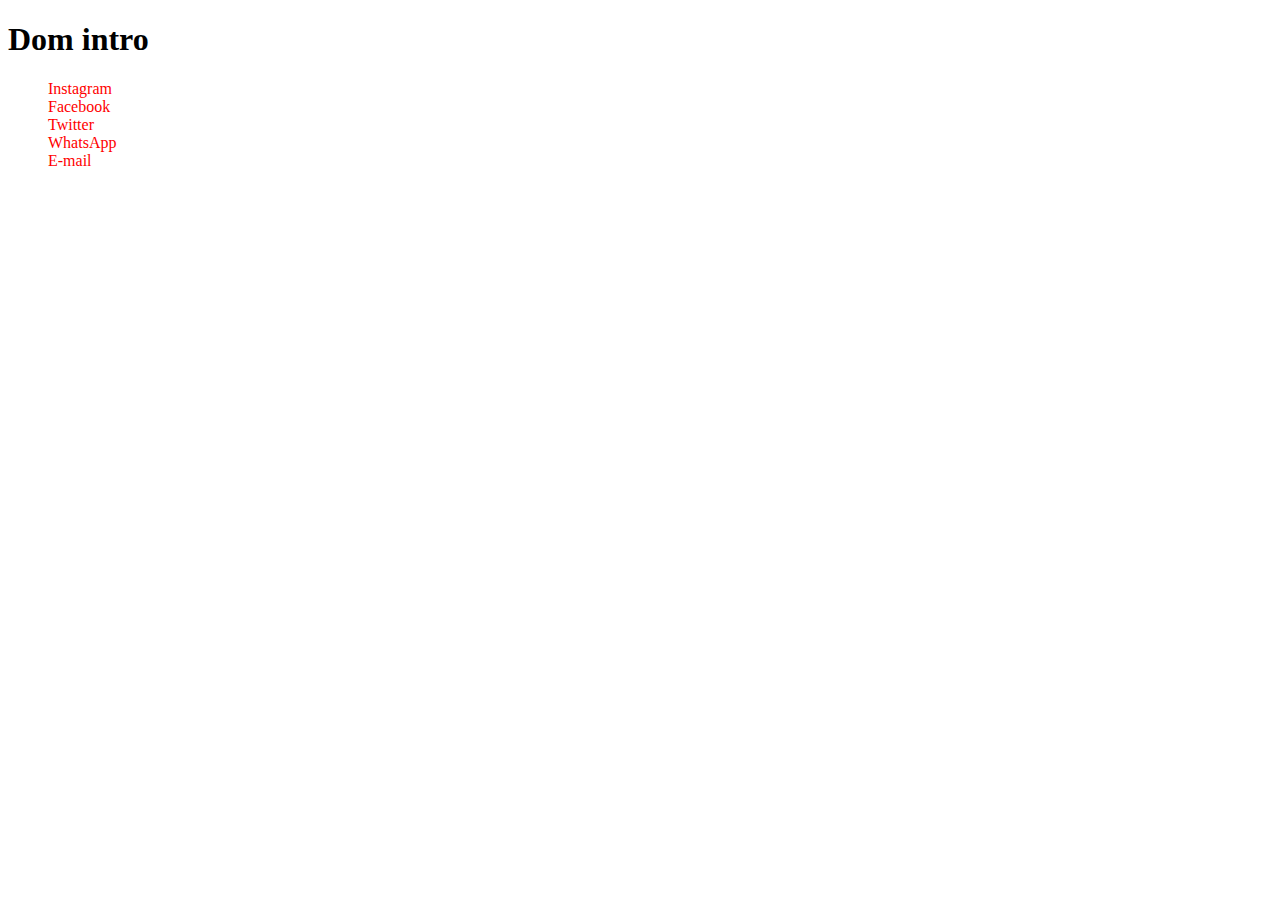
<file: SDOM/1-domIntro/index.html>
<!DOCTYPE html>
<html lang="en">
<head>
    <meta charset="UTF-8">
    <meta name="viewport" content="width=device-width, initial-scale=1.0">
    <title>Document</title>
</head>
<body>

    <h1>Dom intro</h1>
    <ul id="printSocials"></ul>

    <script src="./index.js"></script>
    
</body>
</html>
</file>
